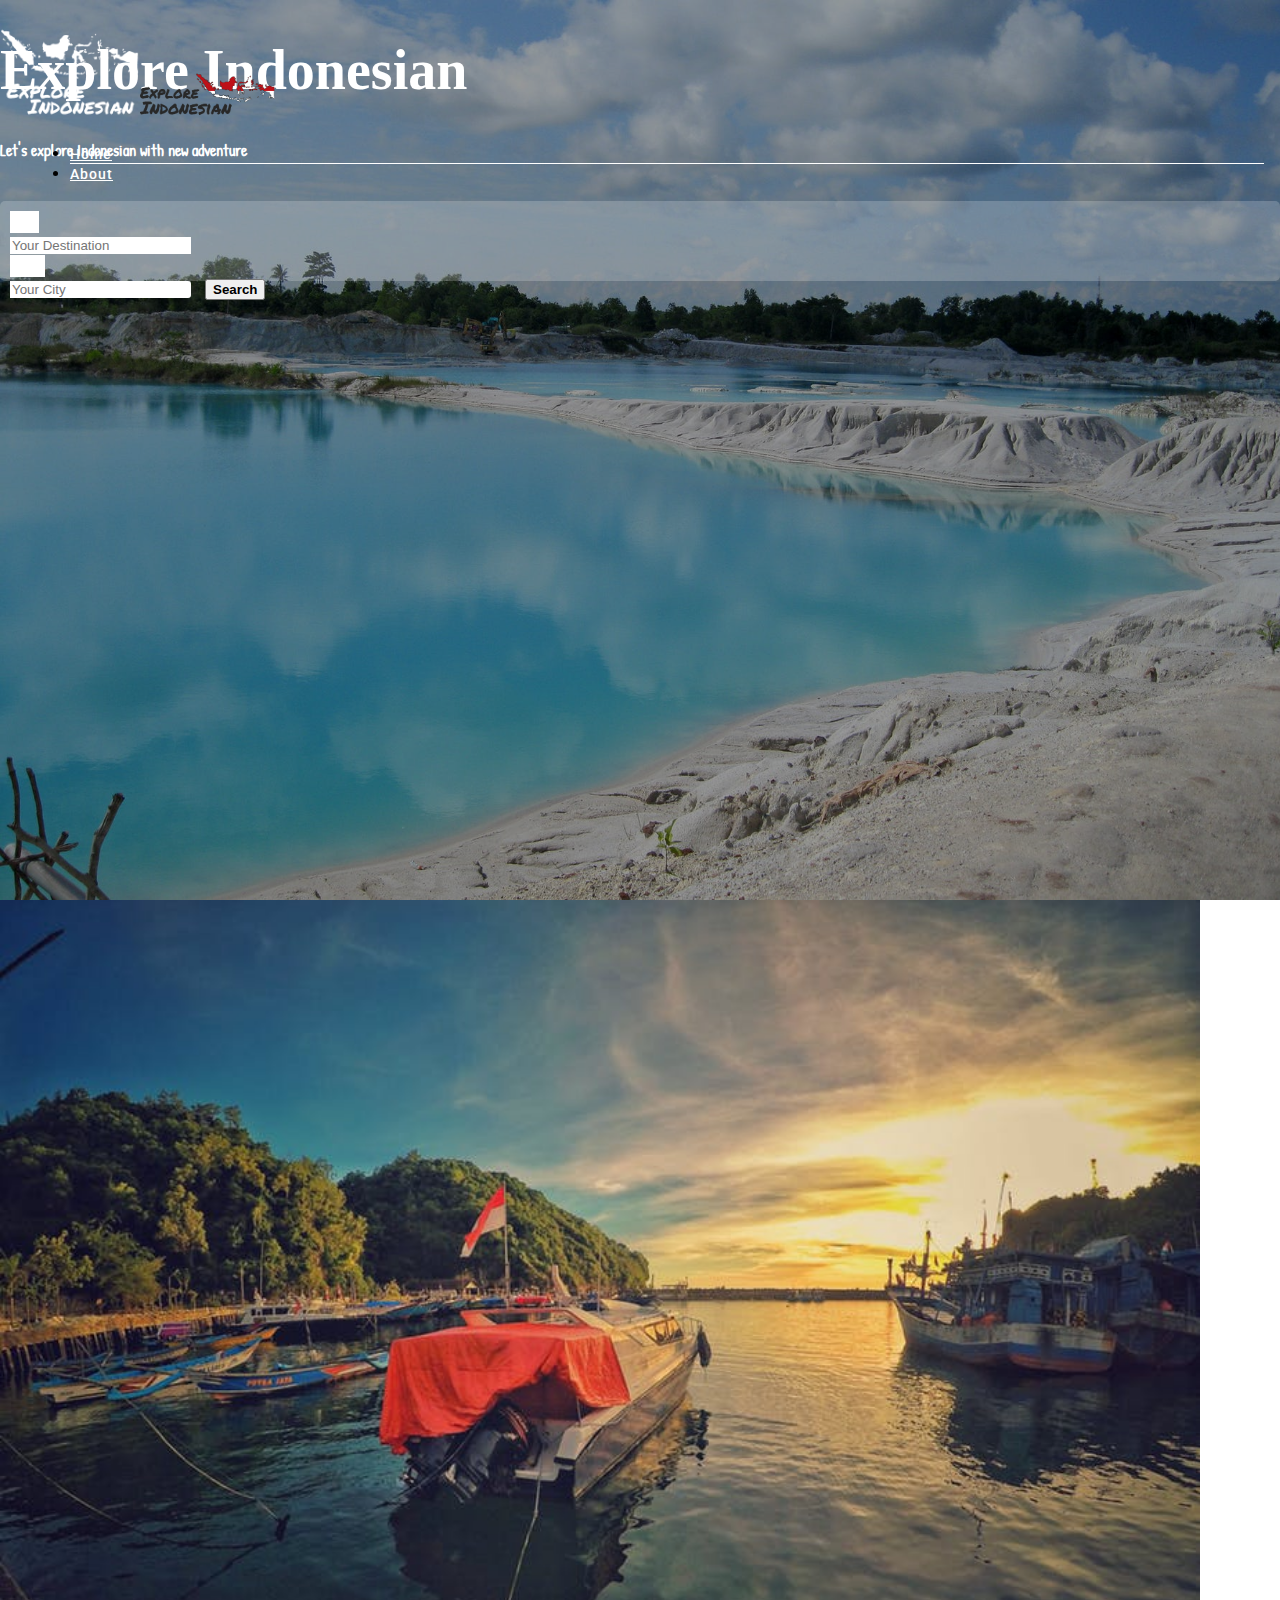
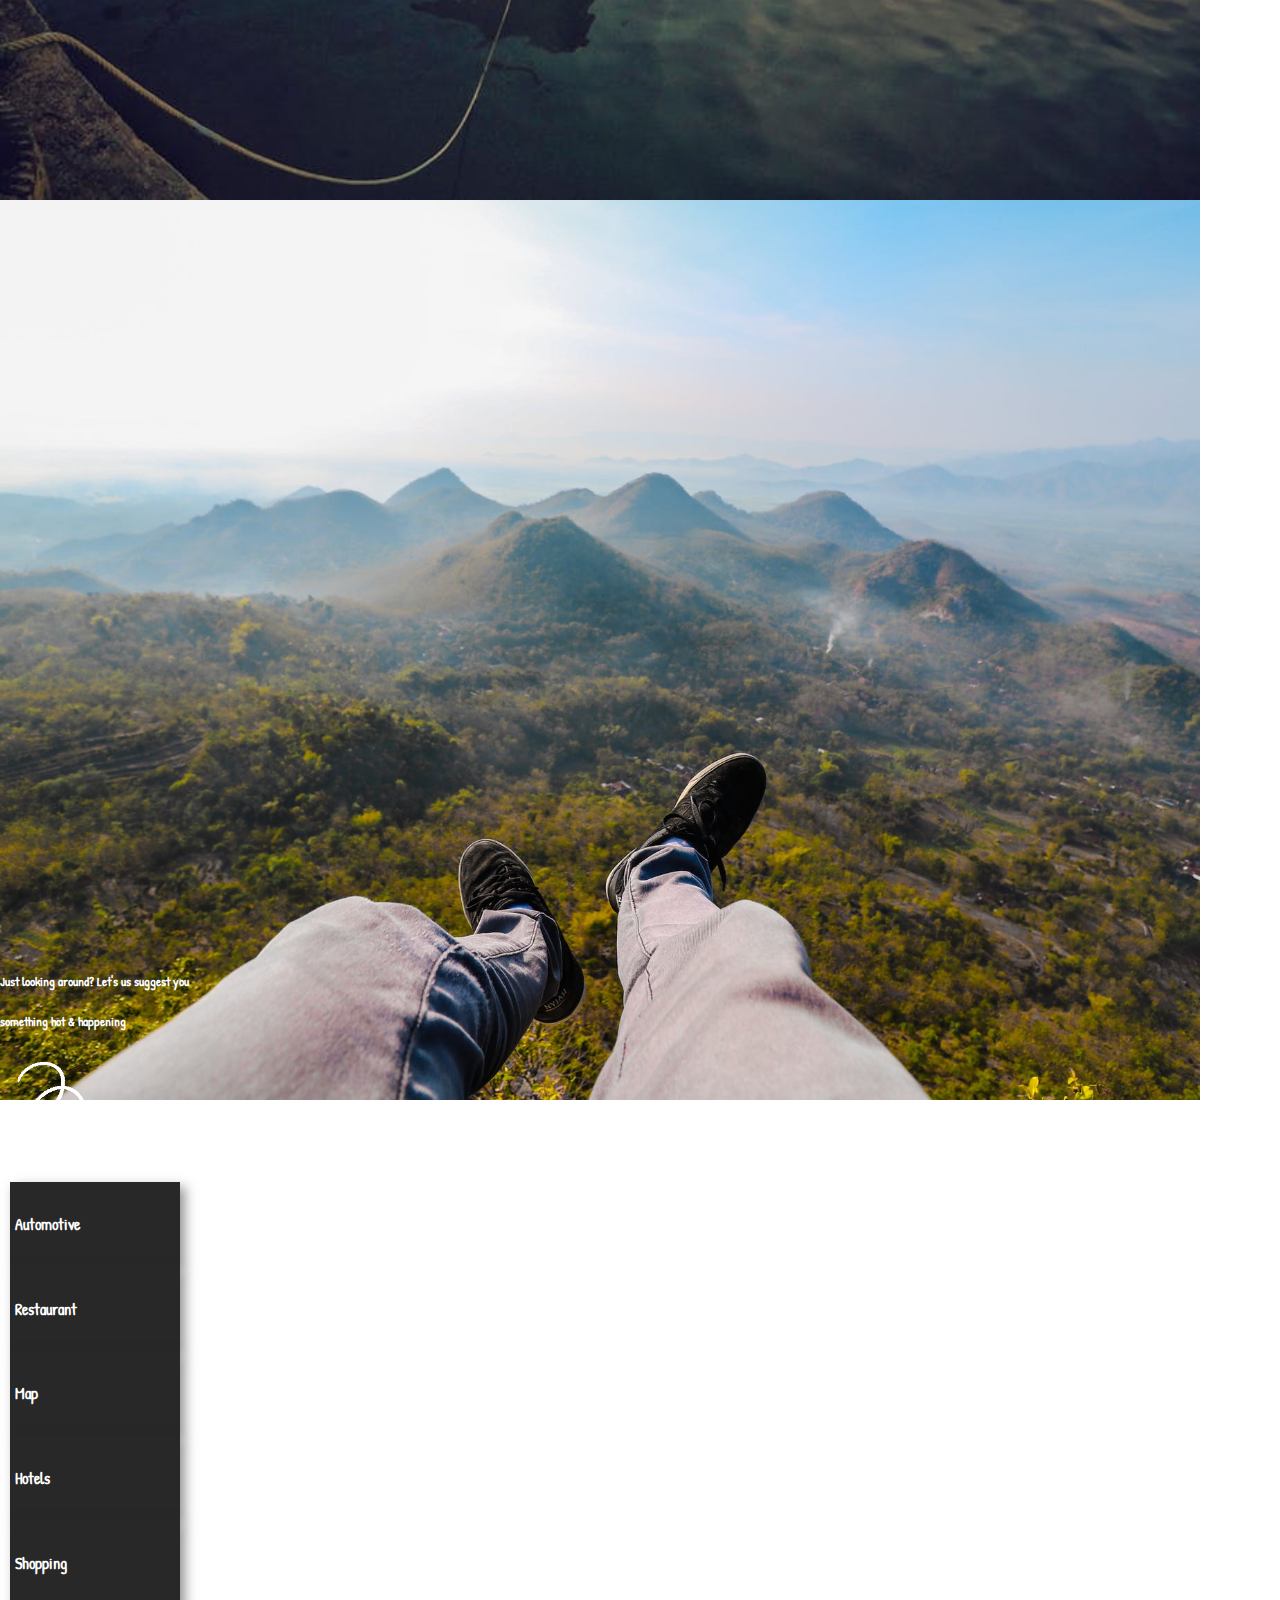
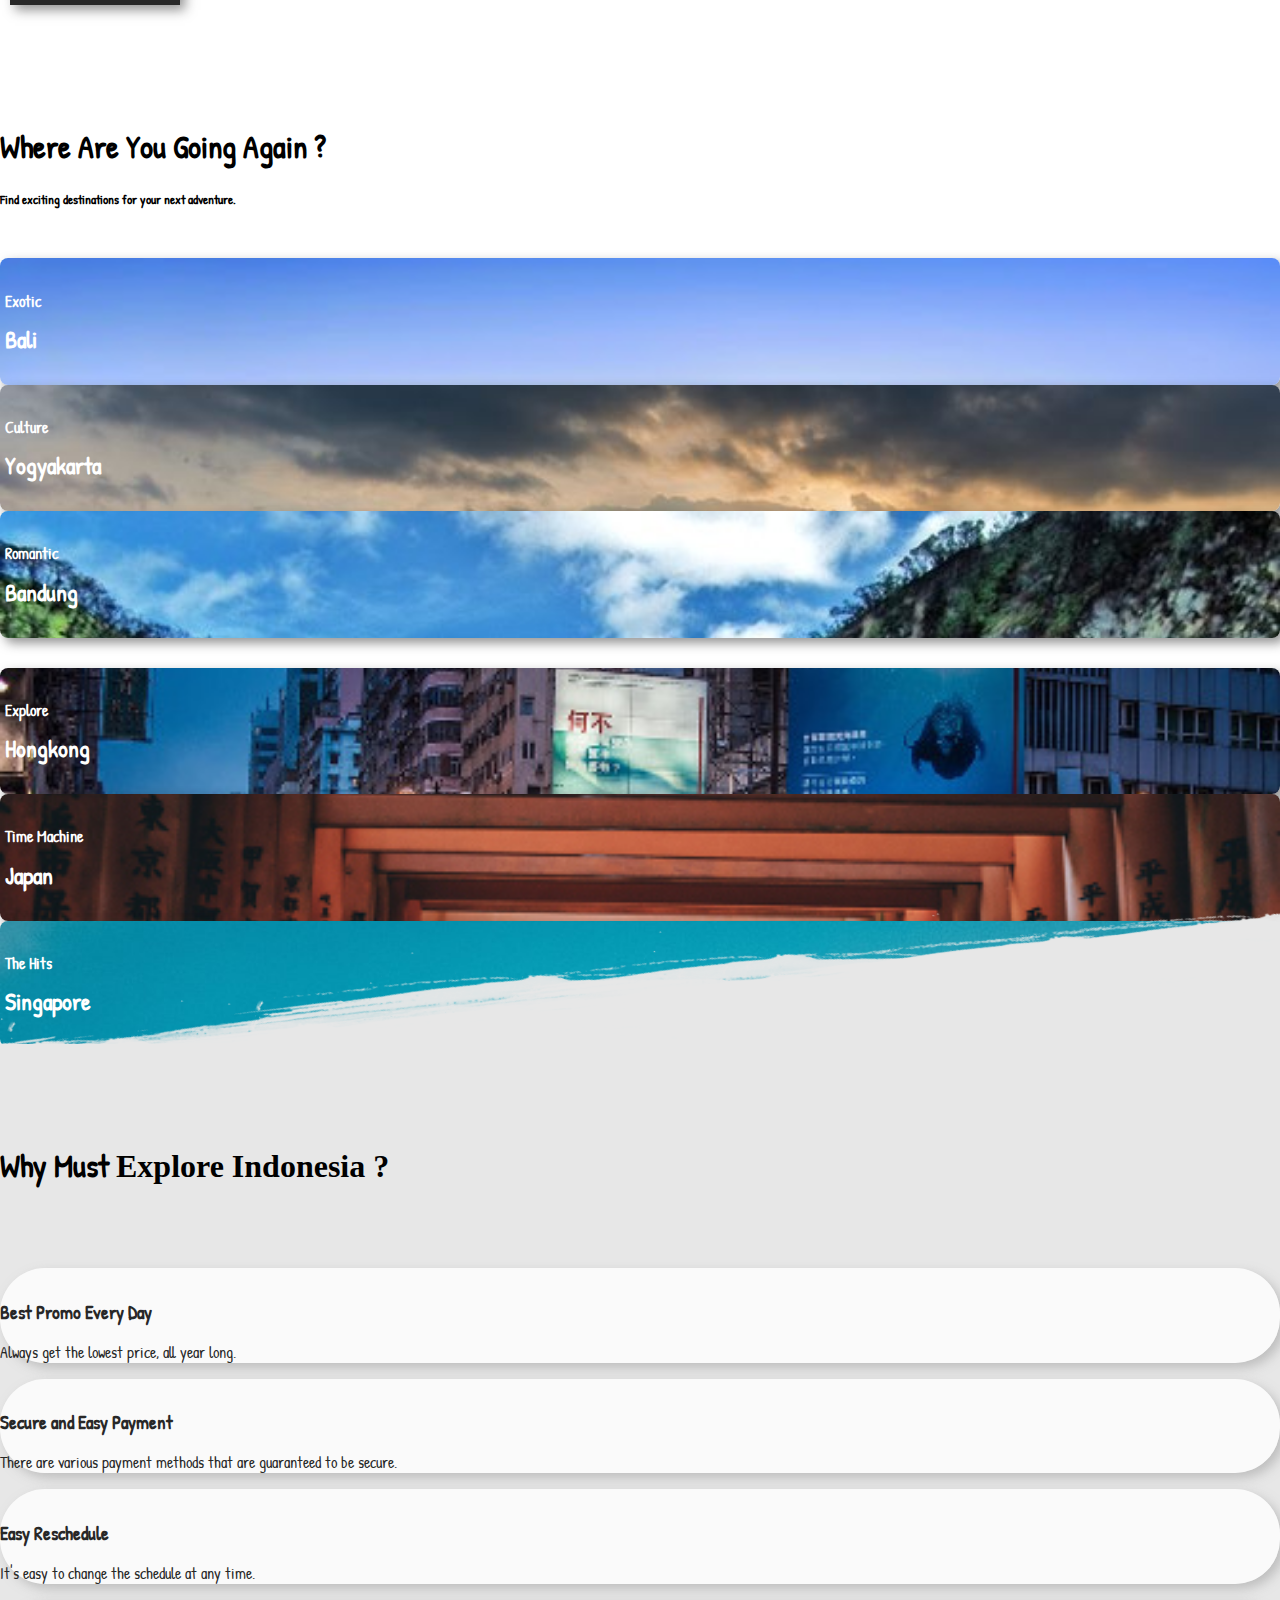
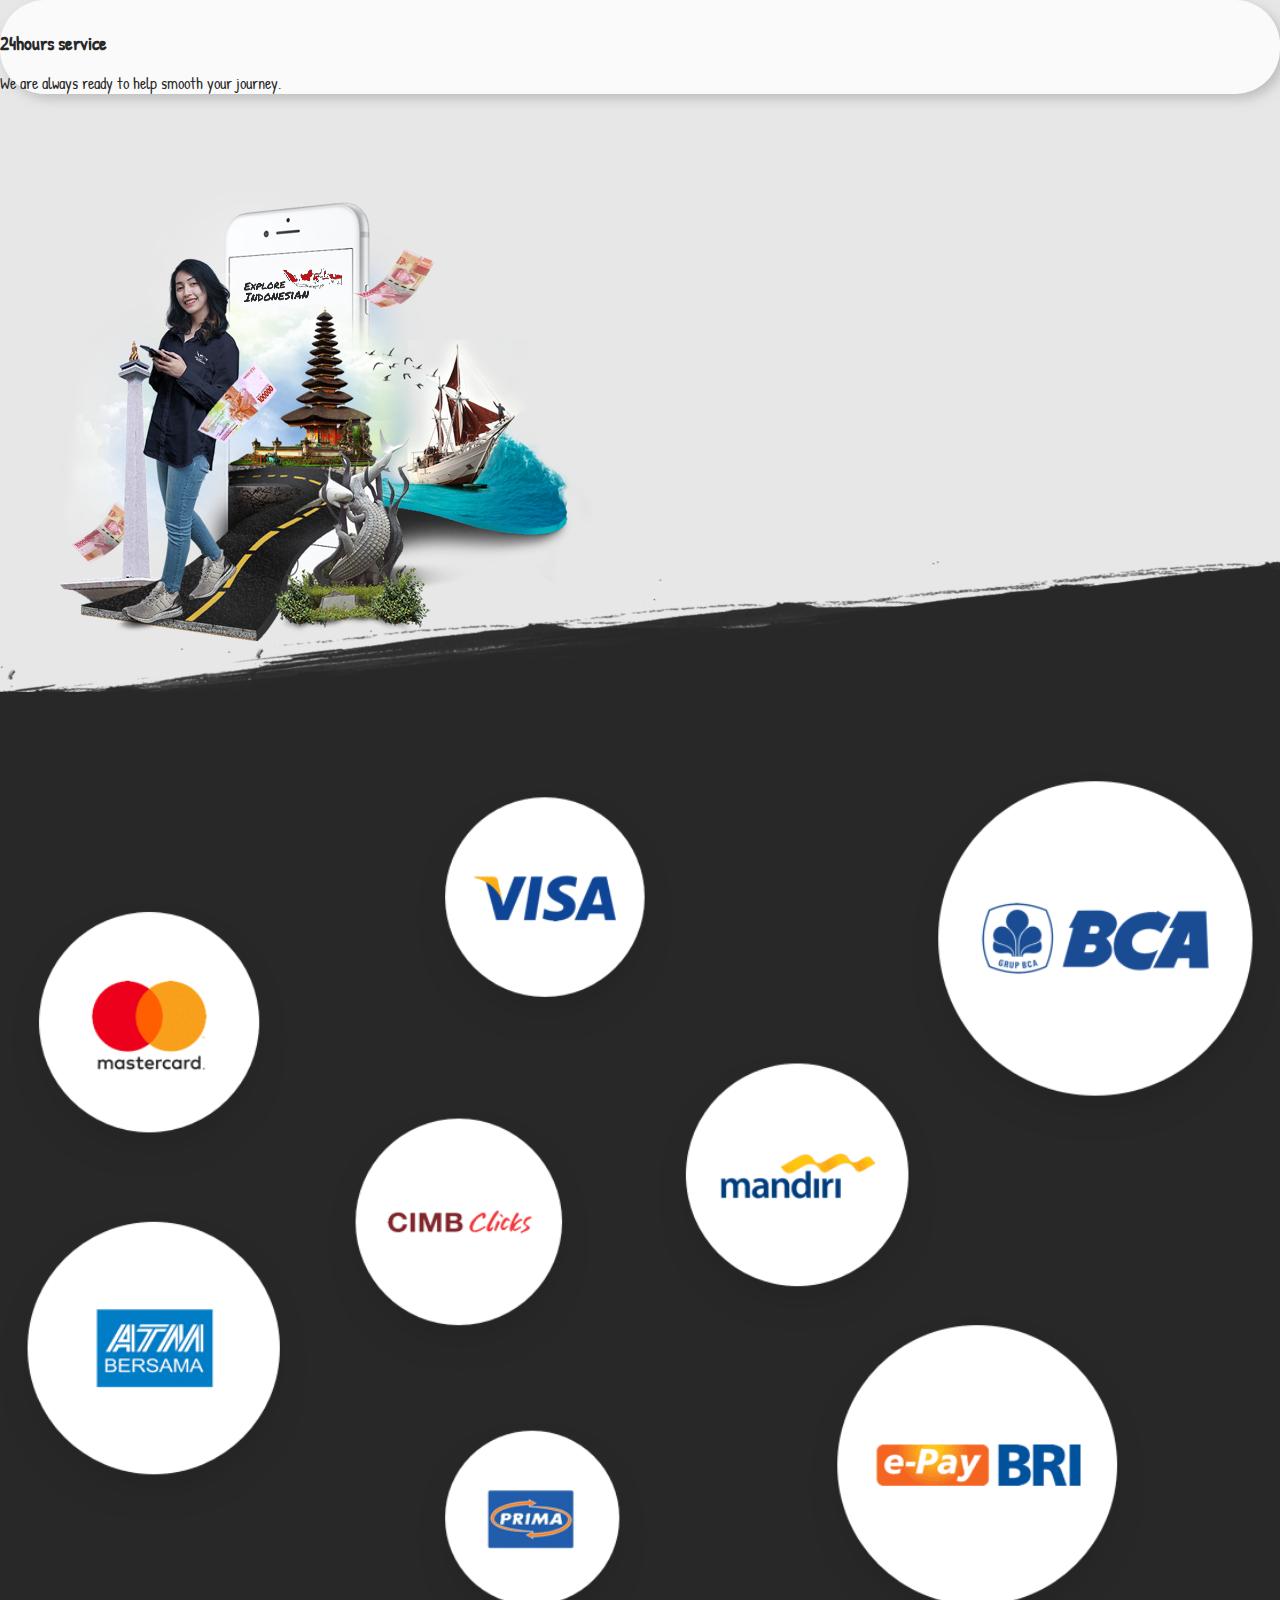
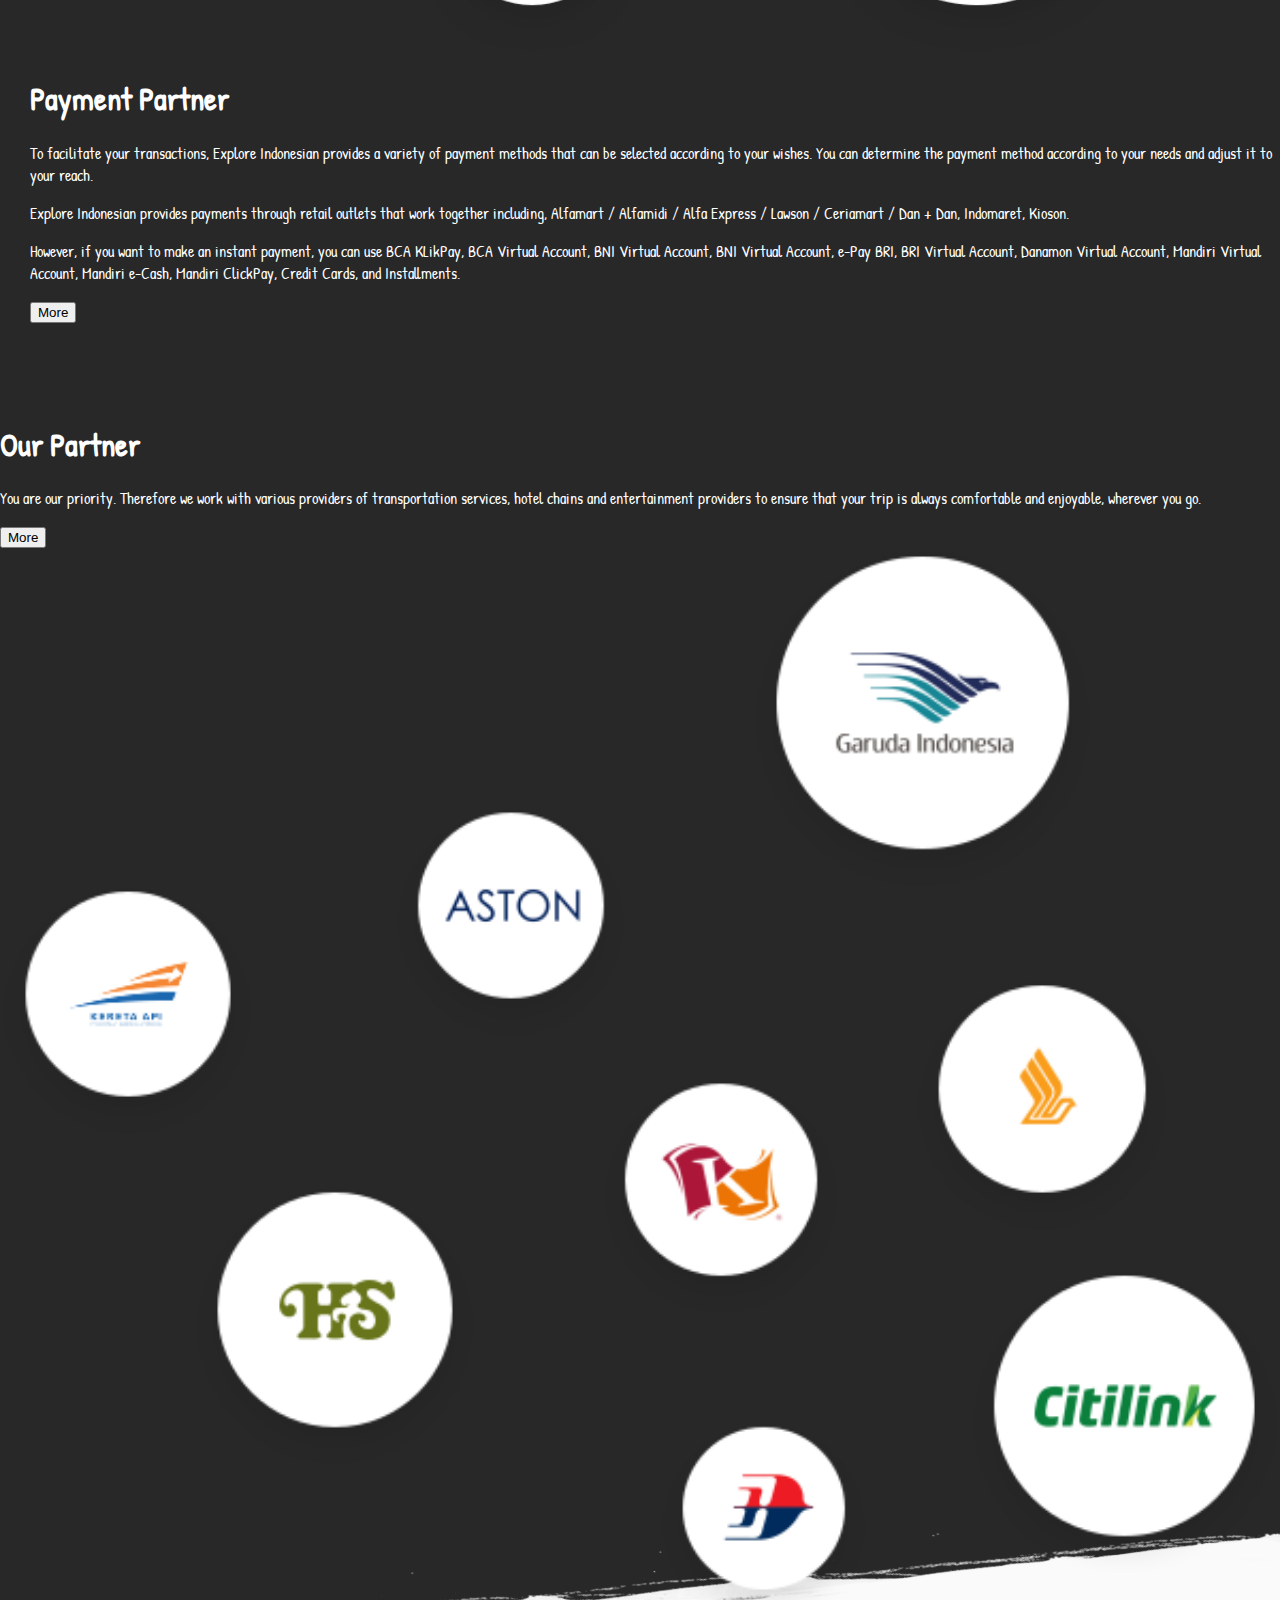
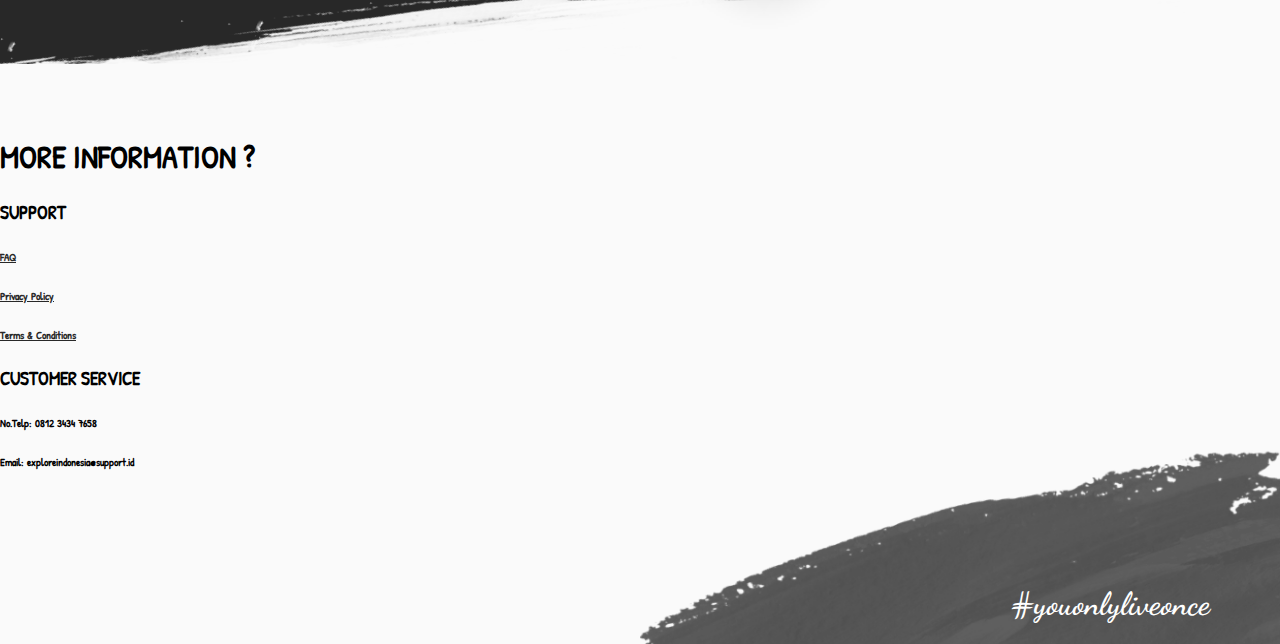
<file: index.html>
<!DOCTYPE html>
<html lang="en">
  <head>
    <meta charset="UTF-8" />
    <meta name="viewport" content="width=device-width, initial-scale=1.0" />
    <meta http-equiv="X-UA-Compatible" content="ie=edge" />
    <title>Explore-Indonesian</title>
    <link
      rel="stylesheet"
      href="https://stackpath.bootstrapcdn.com/bootstrap/4.1.3/css/bootstrap.min.css"
      integrity="sha384-MCw98/SFnGE8fJT3GXwEOngsV7Zt27NXFoaoApmYm81iuXoPkFOJwJ8ERdknLPMO"
      crossorigin="anonymous"
    />
    <link
      href="https://fonts.googleapis.com/css?family=Patrick+Hand|Permanent+Marker|Roboto:400,500,700|Dancing+Script:400,700"
      rel="stylesheet"
    />
    <link
      rel="stylesheet"
      href="https://use.fontawesome.com/releases/v5.6.1/css/all.css"
      integrity="sha384-gfdkjb5BdAXd+lj+gudLWI+BXq4IuLW5IT+brZEZsLFm++aCMlF1V92rMkPaX4PP"
      crossorigin="anonymous"
    />
    <link rel="stylesheet" href="/assets/css/index.css" />
  </head>
  <body>
    <header>
      <nav class="navbar navbar-expand-lg header header-absolute" id="header">
        <div class="container">
          <a href="/">
            <img
              class="navbar-brand transition d-block"
              id="logo-absolute"
              src="/assets/images/logo-top.png"
              width="140px"
              alt=""
            /><img
              class="navbar-brand transition d-none"
              id="logo-fixed"
              src="/assets/images/logo.png"
              width="140px"
              alt=""
            />
          </a>
          <div class="collapse navbar-collapse" id="menu-navbar">
            <ul class="navbar-nav ml-auto">
              <li class="nav-item active">
                <a class="nav-link" href="/">Home</a>
              </li>
              <li class="nav-item"><a class="nav-link" href="/pages/about.html">About</a></li>
            </ul>
          </div>
        </div>
      </nav>
    </header>
    <main class="content">
      <div class="intro">
        <div
          id="carousel-intro"
          class="carousel slide carousel-fade"
          data-ride="carousel"
        >
          <div class="carousel-inner">
            <div class="carousel-item active">
              <img
                class="d-block w-100 img-carousel"
                src="/assets/images/photo/photo1.jpg"
                alt="First slide"
              />
            </div>
            <div class="carousel-item">
              <img
                class="d-block w-100 img-carousel"
                src="/assets/images/photo/photo2.jpg"
                alt="Second slide"
              />
            </div>
            <div class="carousel-item">
              <img
                class="d-block w-100 img-carousel"
                src="/assets/images/photo/photo3.jpg"
                alt="Third slide"
              />
            </div>
          </div>
        </div>
        <div
          class="intro-content d-flex align-items-center justify-content-center"
        >
          <div class="intro text-center">
            <div class="row">
              <div class="col-12"><h1>Explore Indonesian</h1></div>
            </div>
            <div class="row">
              <div class="col-12">
                <h4>Let's explore Indonesian with new adventure</h4>
              </div>
            </div>
            <div class="row">
              <div class="col-6 offset-3 search">
                <div class="input-group">
                  <div class="input-group-prepend">
                    <span class="input-group-text">What</span>
                  </div>
                  <input
                    type="text"
                    placeholder="Your Destination"
                    class="form-control input-search"
                  />
                  <div class="input-group-prepend">
                    <span class="input-group-text">Where</span>
                  </div>
                  <input
                    type="text"
                    placeholder="Your City"
                    class="form-control input-search input-city"
                  />
                  <button class="btn btn-animate btn-animate-vertical btn-primary btn-search">
                    <span>
                      <i class="icon fas fa-search" aria-hidden="true"></i>
                      Search
                  </span>
                  </button>
                </div>
              </div>
            </div>
          </div>
        </div>
        <div class="sub-menu">
          <div class="row suggest">
            <div class="col-3 offset-4 text-center">
              <h5>Just looking around? Let's us suggest you</h5>
              <h5>something hot & happening</h5>
            </div>
            <div class="col-1">
              <img src="/assets/images/arrow.png" width="100px" alt="" />
            </div>
          </div>
          <div class="row cards-menu">
            <div class="col-8 offset-2 d-flex justify-content-space-evenly">
              <div class="card cards-submenu">
                <div class="card-body text-center">
                  <h1 class="fas fa-cogs"></h1>
                  <h4>Automotive</h4>
                </div>
              </div>
              <div class="card cards-submenu">
                <div class="card-body text-center">
                  <h1 class="fas fa-utensils"></h1>
                  <h4>Restaurant</h4>
                </div>
              </div>
              <div class="card cards-submenu">
                <div class="card-body text-center">
                  <h1 class="fas fa-map-marked-alt"></h1>
                  <h4>Map</h4>
                </div>
              </div>
              <div class="card cards-submenu">
                <div class="card-body text-center">
                  <h1 class="fas fa-bed"></h1>
                  <h4>Hotels</h4>
                </div>
              </div>
              <div class="card cards-submenu">
                <div class="card-body text-center">
                  <h1 class="fas fa-shopping-cart"></h1>
                  <h4>Shopping</h4>
                </div>
              </div>
            </div>
          </div>
        </div>
      </div>
      <div class="main-content">
        <div class="destination">
          <div class="container">
            <div class="row title">
              <div class="col-12 text-center">
                <h1>Where Are You Going Again ?</h1>
                <h5>Find exciting destinations for your next adventure.</h5>
              </div>
            </div>
            <div class="row">
              <div class="col-4">
                <div class="card cards-destination destination1">
                  <div class="card-body">
                    <h4>Exotic</h4>
                    <h2>Bali</h2>
                  </div>
                </div>
              </div>
              <div class="col-4">
                <div class="card cards-destination destination2">
                  <div class="card-body text-center">
                    <h4>Culture</h4>
                    <h2>Yogyakarta</h2>
                  </div>
                </div>
              </div>
              <div class="col-4">
                <div class="card cards-destination destination3">
                  <div class="card-body text-right">
                    <h4>Romantic</h4>
                    <h2>Bandung</h2>
                  </div>
                </div>
              </div>
            </div>
            <div class="row" style="margin-top:30px">
              <div class="col-4">
                <div class="card cards-destination destination4">
                  <div class="card-body">
                    <h4>Explore</h4>
                    <h2>Hongkong</h2>
                  </div>
                </div>
              </div>
              <div class="col-4">
                <div class="card cards-destination destination5">
                  <div class="card-body text-center">
                    <h4>Time Machine</h4>
                    <h2>Japan</h2>
                  </div>
                </div>
              </div>
              <div class="col-4">
                <div class="card cards-destination destination6">
                  <div class="card-body text-right">
                    <h4>The Hits</h4>
                    <h2>Singapore</h2>
                  </div>
                </div>
              </div>
            </div>
          </div>
        </div>
        <div class="el-swap-gray"></div>
        <div class="reason">
          <div class="container">
            <div class="row title" style="margin-bottom: 0;">
              <div class="col-12 text-center">
                <h1>Why Must <span class="explore-indonesia">Explore Indonesia<span> ?</h1>
              </div>
            </div>
            <div class="row">
              <div class="col-6 p-why">
                <div class="row margin-card">
                  <div class="col-12">
                    <div class="card cards-reason">
                      <div class="card-body">
                        <div class="row">
                          <div class="col-3 d-flex justify-content-center align-items-center">
                            <h1 class="fas fa-tags"></h1>
                          </div>
                          <div class="col-9">
                            <h3>Best Promo Every Day</h3>
                            <p>Always get the lowest price, all year long.</p>
                          </div>
                        </div>
                      </div>
                    </div>
                  </div>
                </div>
                <div class="row margin-card">
                  <div class="col-12">
                    <div class="card cards-reason">
                      <div class="card-body">
                        <div class="row">
                          <div class="col-3 d-flex justify-content-center align-items-center">
                            <h1 class="fas fa-shield-alt"></h1>
                          </div>
                          <div class="col-9">
                            <h3>Secure and Easy Payment</h3>
                            <p>There are various payment methods that are guaranteed to be secure.</p>
                          </div>
                        </div>
                      </div>
                    </div>
                  </div>
                </div>
                <div class="row margin-card">
                  <div class="col-12">
                    <div class="card cards-reason">
                      <div class="card-body">
                        <div class="row">
                          <div class="col-3 d-flex justify-content-center align-items-center">
                            <h1 class="fas fa-calendar-check"></h1>
                          </div>
                          <div class="col-9">
                            <h3>Easy Reschedule</h3>
                            <p>It's easy to change the schedule at any time.</p>
                          </div>
                        </div>
                      </div>
                    </div>
                  </div>
                </div>
                <div class="row margin-card">
                  <div class="col-12">
                    <div class="card cards-reason">
                      <div class="card-body">
                        <div class="row">
                          <div class="col-3 d-flex justify-content-center align-items-center">
                            <h1 class="fas fa-headset"></h1>
                          </div>
                          <div class="col-9">
                            <h3>24hours service</h3>
                            <p>We are always ready to help smooth your journey.</p>
                          </div>
                        </div>
                      </div>
                    </div>
                  </div>
                </div>
              </div>
              <div class="col-6">
                <img src="/assets/images/why.png" alt="Reason Explore-Indonesian">
              </div>
            </div>
          </div>
        </div>
        <div class="el-swap-black"></div>
        <div class="partner">
          <div class="container">
            <div class="row">
              <div class="col-6">
                <img src="/assets/images/payment.png" width="100%" alt="Payment Explore-Indonesian">
              </div>
              <div class="col-5 d-flex align-items-center" style="margin-left: 30px">
                <div>
                  <h1>Payment Partner</h1>
                  <p>
                    To facilitate your transactions, Explore Indonesian provides a variety of payment methods that can be selected according to your wishes. You can determine the payment method according to your needs and adjust it to your reach.
                  </p>
                  <p>
                    Explore Indonesian provides payments through retail outlets that work together including, Alfamart / Alfamidi / Alfa Express / Lawson / Ceriamart / Dan + Dan, Indomaret, Kioson.
                  </p>
                  <p>
                    However, if you want to make an instant payment, you can use BCA KLikPay, BCA Virtual Account, BNI Virtual Account, BNI Virtual Account, e-Pay BRI, BRI Virtual Account, Danamon Virtual Account, Mandiri Virtual Account, Mandiri e-Cash, Mandiri ClickPay, Credit Cards, and Installments.  
                  </p>
                  <button class="btn btn-animate btn-animate-vertical btn-warning">
                    <span>
                      <i class="icon fas fa-ellipsis-h" aria-hidden="true"></i>
                      More
                    </span>
                  </button>
                </div>
              </div>
            </div>
            <div class="row" style="margin-top: 100px">
              <div class="col-5 d-flex align-items-center">
                <div>
                  <h1>Our Partner</h1>
                  <p>
                    You are our priority. Therefore we work with various providers of transportation services, hotel chains and entertainment providers to ensure that your trip is always comfortable and enjoyable, wherever you go.
                  </p>
                  <button class="btn btn-animate btn-animate-vertical btn-warning">
                    <span>
                      <i class="icon fas fa-ellipsis-h" aria-hidden="true"></i>
                      More
                    </span>
                  </button>
                </div>
              </div>
              <div class="col-6 offset-1">
                <img src="/assets/images/partner.png" width="100%" alt="Partner Explore-Indonesian">
              </div>
            </div>
          </div>
        </div>
      </div>
    </main>
    <footer>
      <div class="el-swap-w-gray"></div>   
      <div class="footer">
        <div class="container">
          <div class="row">
            <div class="col-4 text-center">
              <h1>MORE <b>INFORMATION</b> ?</h1>
            </div>
            <div class="col-3 offset-1">
              <h3>SUPPORT</h3>
              <a href="">
                <h6>FAQ</h6>
              </a>
              <a href="">
                <h6>Privacy Policy</h6>
              </a>
              <a href="">
                <h6>Terms & Conditions</h6>
              </a>
            </div>
            <div class="col-3">
              <h3>CUSTOMER SERVICE</h3>
              <h6>No.Telp: 0812 3434 7658</h6>
              <h6>Email: exploreindonesia@support.id</h6>
            </div>
          </div>
        </div>
        <div class="bottom-footer">
          <div class="background">
            <h1>#youonlyliveonce</h1>
          </div>
        </div>
      </div>   
    </footer>

    <script
      src="https://code.jquery.com/jquery-3.3.1.slim.min.js"
      integrity="sha384-q8i/X+965DzO0rT7abK41JStQIAqVgRVzpbzo5smXKp4YfRvH+8abtTE1Pi6jizo"
      crossorigin="anonymous"
    ></script>
    <script
      src="https://cdnjs.cloudflare.com/ajax/libs/popper.js/1.14.3/umd/popper.min.js"
      integrity="sha384-ZMP7rVo3mIykV+2+9J3UJ46jBk0WLaUAdn689aCwoqbBJiSnjAK/l8WvCWPIPm49"
      crossorigin="anonymous"
    ></script>
    <script
      src="https://stackpath.bootstrapcdn.com/bootstrap/4.1.3/js/bootstrap.min.js"
      integrity="sha384-ChfqqxuZUCnJSK3+MXmPNIyE6ZbWh2IMqE241rYiqJxyMiZ6OW/JmZQ5stwEULTy"
      crossorigin="anonymous"
    ></script>
    <script>
      $(window).scroll(() => {
        const header = $("#header");
        const logoAbsolute = $("#logo-absolute");
        const logoFixed = $("#logo-fixed");
        if ($(window).scrollTop() >= 18) {
          header.removeClass("header-absolute").addClass("header-fixed");
          logoAbsolute.removeClass("d-block").addClass("d-none");
          logoFixed.removeClass("d-none").addClass("d-block");
        } else {
          header.removeClass("header-fixed").addClass("header-absolute");
          logoFixed.removeClass("d-block").addClass("d-none");
          logoAbsolute.removeClass("d-none").addClass("d-block");
        }
      });
      $("#carousel-intro").carousel({
        interval: 5000
      });
    </script>
  </body>
</html>
</file>
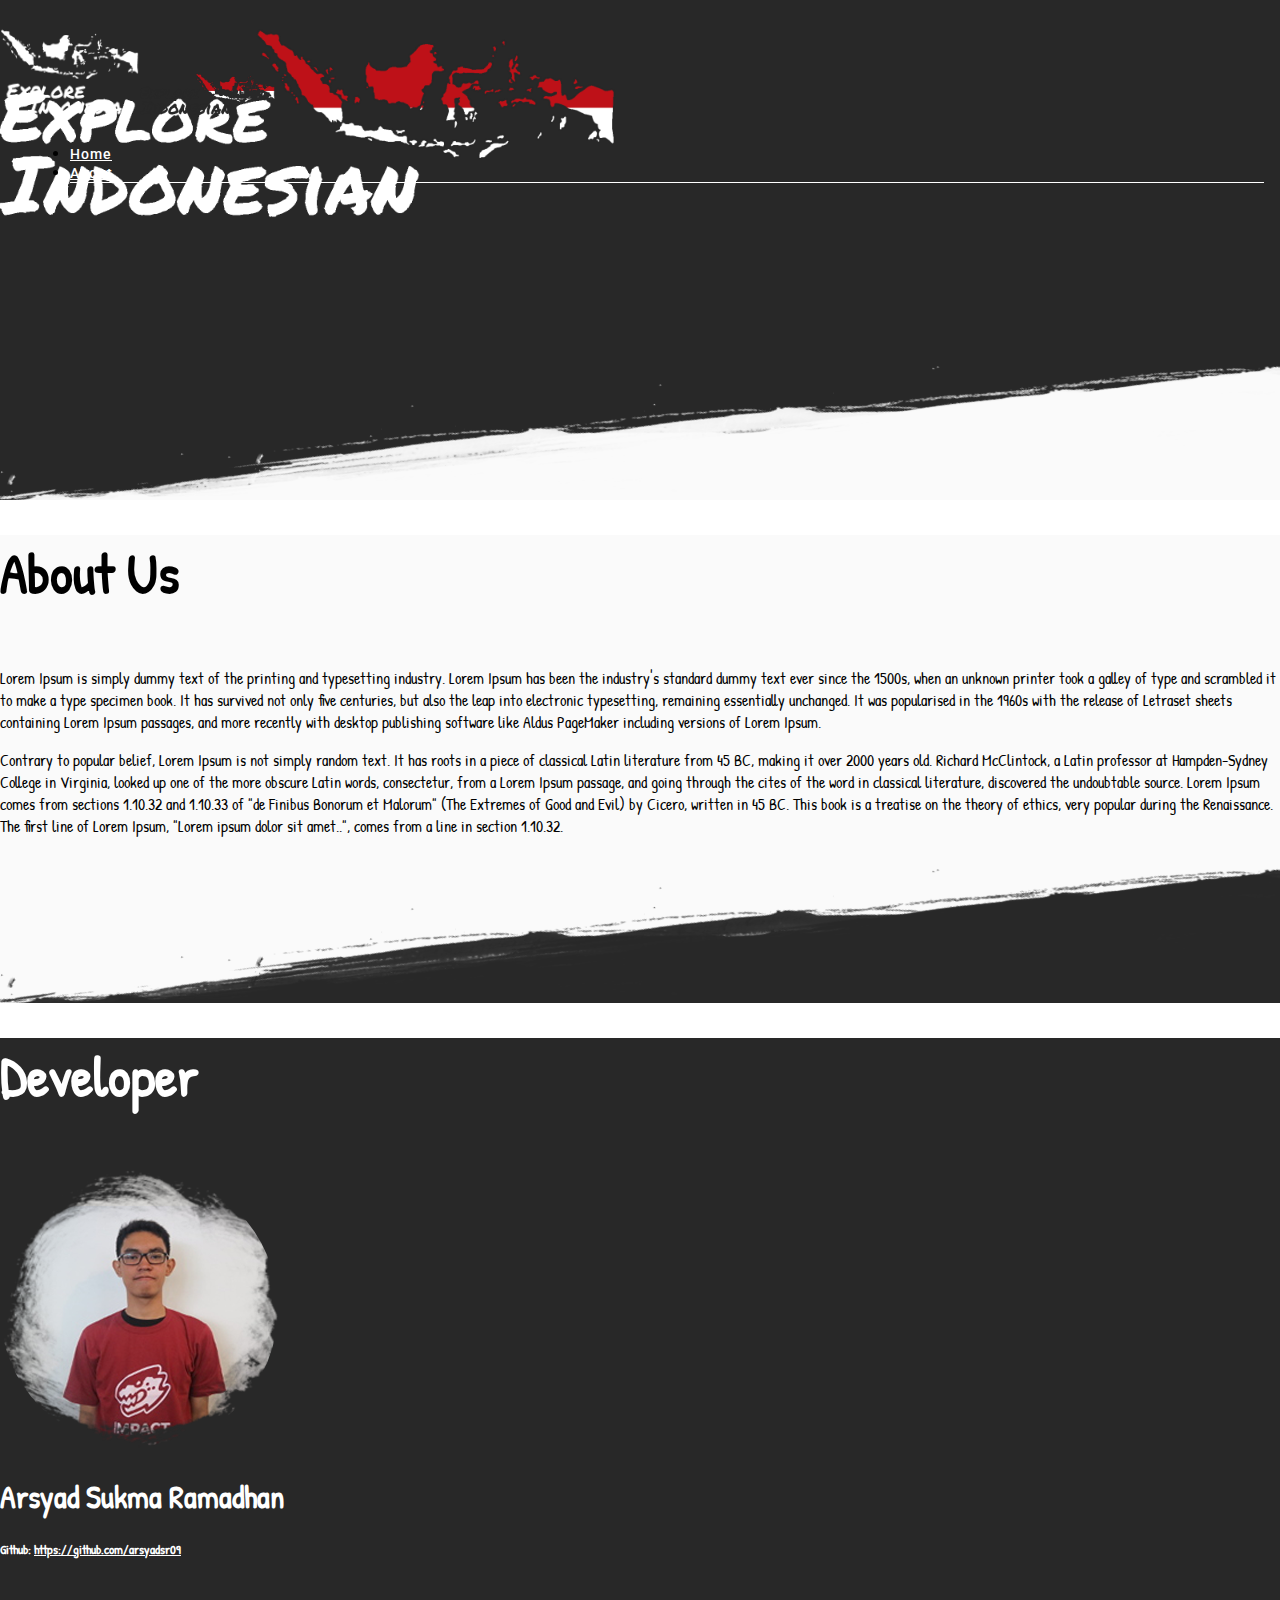
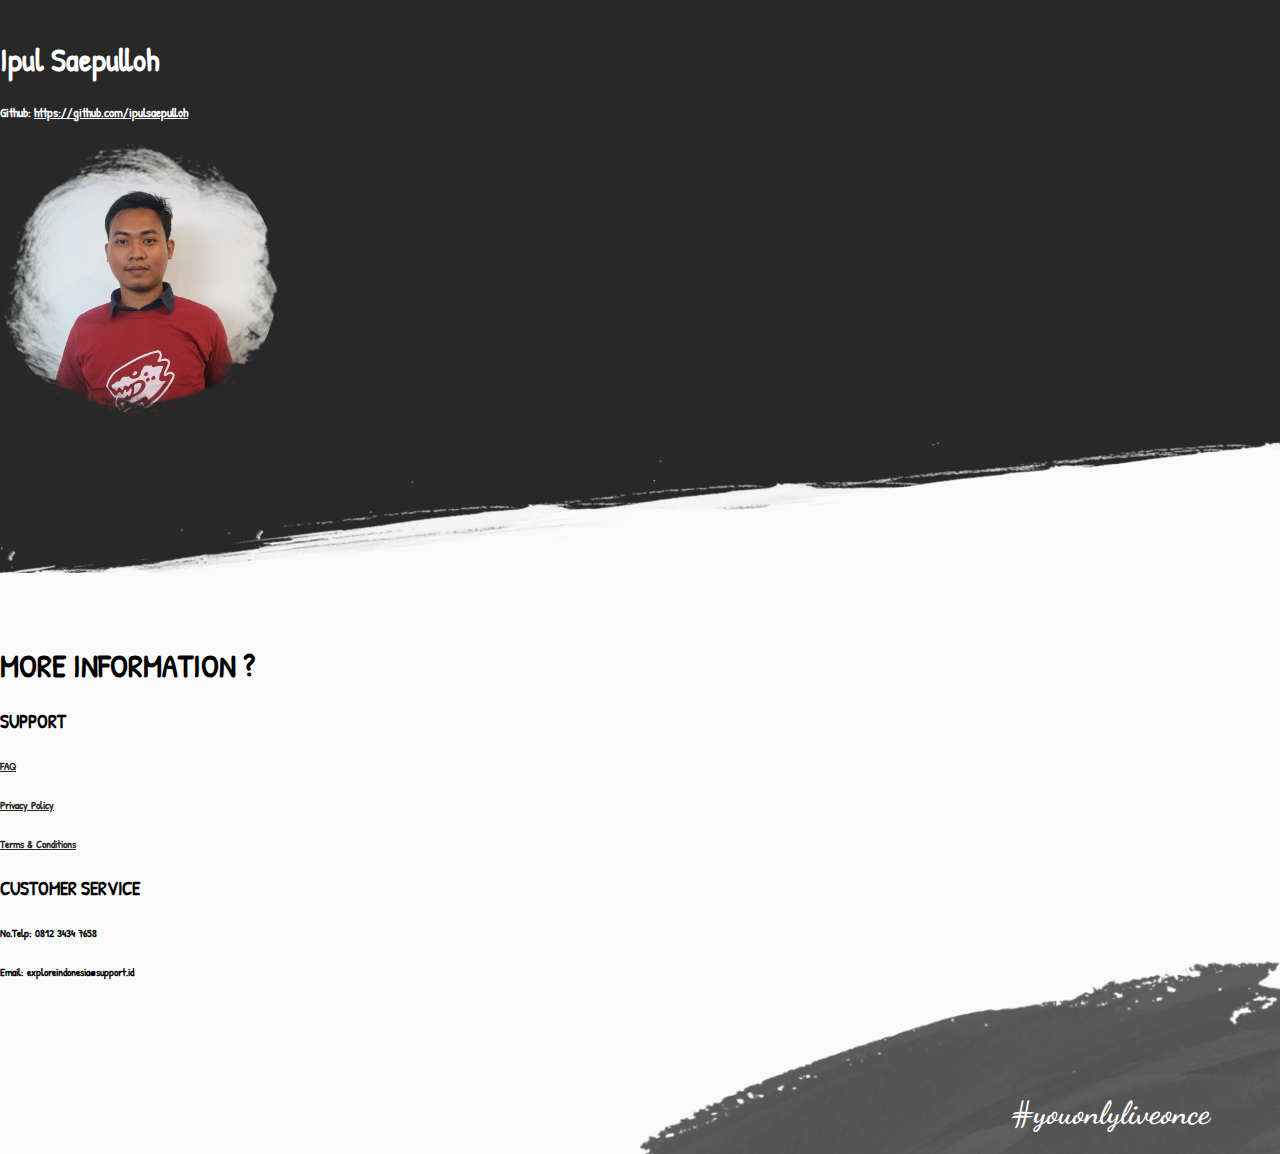
<file: pages/about.html>
<!DOCTYPE html>
<html lang="en">
  <head>
    <meta charset="UTF-8" />
    <meta name="viewport" content="width=device-width, initial-scale=1.0" />
    <meta http-equiv="X-UA-Compatible" content="ie=edge" />
    <title>Explore-Indonesian</title>
    <link
      rel="stylesheet"
      href="https://stackpath.bootstrapcdn.com/bootstrap/4.1.3/css/bootstrap.min.css"
      integrity="sha384-MCw98/SFnGE8fJT3GXwEOngsV7Zt27NXFoaoApmYm81iuXoPkFOJwJ8ERdknLPMO"
      crossorigin="anonymous"
    />
    <link
      href="https://fonts.googleapis.com/css?family=Patrick+Hand|Permanent+Marker|Roboto:400,500,700|Dancing+Script:400,700"
      rel="stylesheet"
    />
    <link
      rel="stylesheet"
      href="https://use.fontawesome.com/releases/v5.6.1/css/all.css"
      integrity="sha384-gfdkjb5BdAXd+lj+gudLWI+BXq4IuLW5IT+brZEZsLFm++aCMlF1V92rMkPaX4PP"
      crossorigin="anonymous"
    />
    <link rel="stylesheet" href="/assets/css/index.css" />
  </head>
  <body>
    <header>
      <nav class="navbar navbar-expand-lg header header-absolute" id="header">
        <div class="container">
          <a href="/">
            <img
              class="navbar-brand transition d-block"
              id="logo-absolute"
              src="/assets/images/logo-top.png"
              width="140px"
              alt=""
            /><img
              class="navbar-brand transition d-none"
              id="logo-fixed"
              src="/assets/images/logo.png"
              width="140px"
              alt=""
            />
          </a>
          <div class="collapse navbar-collapse" id="menu-navbar">
            <ul class="navbar-nav ml-auto">
              <li class="nav-item"><a class="nav-link" href="/">Home</a></li>
              <li class="nav-item active">
                <a class="nav-link" href="/pages/about.html">About</a>
              </li>
            </ul>
          </div>
        </div>
      </nav>
    </header>
    <main class="content">
      <div class="about-intro">
        <div class="container">
          <div class="row">
            <div
              class="col-12 d-flex logo justify-content-center align-items-center"
            >
              <img
                src="/assets/images/logo-font-white.png"
                width="50%"
                alt=""
              />
            </div>
          </div>
        </div>
      </div>
      <div class="el-swap-w-gray"></div>
      <div class="about-main-content">
        <div class="container">
          <div class="row">
            <div class="col-12 text-center">
              <h1 class="title-section">About Us</h1>
              <p>
                Lorem Ipsum is simply dummy text of the printing and typesetting
                industry. Lorem Ipsum has been the industry's standard dummy
                text ever since the 1500s, when an unknown printer took a galley
                of type and scrambled it to make a type specimen book. It has
                survived not only five centuries, but also the leap into
                electronic typesetting, remaining essentially unchanged. It was
                popularised in the 1960s with the release of Letraset sheets
                containing Lorem Ipsum passages, and more recently with desktop
                publishing software like Aldus PageMaker including versions of
                Lorem Ipsum.
              </p>
              <p>
                Contrary to popular belief, Lorem Ipsum is not simply random
                text. It has roots in a piece of classical Latin literature from
                45 BC, making it over 2000 years old. Richard McClintock, a
                Latin professor at Hampden-Sydney College in Virginia, looked up
                one of the more obscure Latin words, consectetur, from a Lorem
                Ipsum passage, and going through the cites of the word in
                classical literature, discovered the undoubtable source. Lorem
                Ipsum comes from sections 1.10.32 and 1.10.33 of "de Finibus
                Bonorum et Malorum" (The Extremes of Good and Evil) by Cicero,
                written in 45 BC. This book is a treatise on the theory of
                ethics, very popular during the Renaissance. The first line of
                Lorem Ipsum, "Lorem ipsum dolor sit amet..", comes from a line
                in section 1.10.32.
              </p>
            </div>
          </div>
        </div>
      </div>
      <div class="el-swap-black"></div>
      <div class="about-developer">
        <div class="row">
          <div class="col-12 text-center">
            <h1 class="title-section">Developer</h1>
          </div>
        </div>
        <div class="container">
          <div class="row">
            <div class="col-4">
              <img src="/assets/images/dev/dev1.png" class="img-left" />
            </div>
            <div class="col-7 offset-1 d-flex align-items-center">
              <div>
                <h1>Arsyad Sukma Ramadhan</h1>
                <h5>
                  Github:
                  <a href="https://github.com/arsyadsr09"
                    >https://github.com/arsyadsr09</a
                  >
                </h5>
              </div>
            </div>
          </div>
          <div class="row" style="margin-top:80px">
            <div
              class="col-7 text-right d-flex align-items-center justify-content-end"
            >
              <div>
                <h1>Ipul Saepulloh</h1>
                <h5>
                  Github:
                  <a href="https://github.com/arsyadsr09"
                    >https://github.com/ipulsaepulloh</a
                  >
                </h5>
              </div>
            </div>
            <div class="col-4 offset-1">
              <img src="/assets/images/dev/dev2.png" class="img-right" />
            </div>
          </div>
        </div>
      </div>
    </main>
    <footer>
      <div class="el-swap-w-gray"></div>
      <div class="footer">
        <div class="container">
          <div class="row">
            <div class="col-4 text-center">
              <h1>MORE <b>INFORMATION</b> ?</h1>
            </div>
            <div class="col-3 offset-1">
              <h3>SUPPORT</h3>
              <a href=""> <h6>FAQ</h6> </a>
              <a href=""> <h6>Privacy Policy</h6> </a>
              <a href=""> <h6>Terms & Conditions</h6> </a>
            </div>
            <div class="col-3">
              <h3>CUSTOMER SERVICE</h3>
              <h6>No.Telp: 0812 3434 7658</h6>
              <h6>Email: exploreindonesia@support.id</h6>
            </div>
          </div>
        </div>
        <div class="bottom-footer">
          <div class="background"><h1>#youonlyliveonce</h1></div>
        </div>
      </div>
    </footer>
    <script
      src="https://code.jquery.com/jquery-3.3.1.slim.min.js"
      integrity="sha384-q8i/X+965DzO0rT7abK41JStQIAqVgRVzpbzo5smXKp4YfRvH+8abtTE1Pi6jizo"
      crossorigin="anonymous"
    ></script>
    <script
      src="https://cdnjs.cloudflare.com/ajax/libs/popper.js/1.14.3/umd/popper.min.js"
      integrity="sha384-ZMP7rVo3mIykV+2+9J3UJ46jBk0WLaUAdn689aCwoqbBJiSnjAK/l8WvCWPIPm49"
      crossorigin="anonymous"
    ></script>
    <script
      src="https://stackpath.bootstrapcdn.com/bootstrap/4.1.3/js/bootstrap.min.js"
      integrity="sha384-ChfqqxuZUCnJSK3+MXmPNIyE6ZbWh2IMqE241rYiqJxyMiZ6OW/JmZQ5stwEULTy"
      crossorigin="anonymous"
    ></script>
    <script>
      $(window).scroll(() => {
        const header = $("#header");
        const logoAbsolute = $("#logo-absolute");
        const logoFixed = $("#logo-fixed");
        if ($(window).scrollTop() >= 18) {
          header.removeClass("header-absolute").addClass("header-fixed");
          logoAbsolute.removeClass("d-block").addClass("d-none");
          logoFixed.removeClass("d-none").addClass("d-block");
        } else {
          header.removeClass("header-fixed").addClass("header-absolute");
          logoFixed.removeClass("d-block").addClass("d-none");
          logoAbsolute.removeClass("d-none").addClass("d-block");
        }
      });
    </script>
  </body>
</html>
</file>
<file: assets/css/index.css>
/* components */
@import url("./components/header.css");
@import url("./components/footer.css");

/* pages */
@import url("./pages/index.css");
@import url("./pages/about.css");

/* universal */
@import url("./buttons.css");

body {
  height: 100%;
  min-height: 100vh;
  width: 100%;
  margin: 0;
  font-family: "Patrick Hand", cursive;
}

.content {
  width: 100%;
}

.row {
  margin-right: 0;
  margin-left: 0;
}

.el-swap-white {
  background-image: url("/assets/images/el-swap-white.png");
  background-repeat: no-repeat;
  background-size: 100% 100%;
  width: 100%;
  height: 135px;
  margin-bottom: -3px;
  margin-top: -135px;
  z-index: 4;
}

.el-swap-black {
  background-image: url("/assets/images/el-swap-black.png");
  background-repeat: no-repeat;
  background-size: 100% 100%;
  width: 100%;
  height: 135px;
  margin-bottom: -3px;
  margin-top: -135px;
  z-index: 4;
}

.el-swap-gray {
  background-image: url("/assets/images/el-swap-gray.png");
  background-repeat: no-repeat;
  background-size: 100% 100%;
  width: 100%;
  height: 135px;
  margin-top: -135px;
  margin-bottom: -3px;
  z-index: 4;
}
.el-swap-w-gray {
  background-image: url("/assets/images/el-swap-w-gray.png");
  background-repeat: no-repeat;
  background-size: 100% 100%;
  width: 100%;
  height: 135px;
  margin-top: -135px;
  margin-bottom: -3px;
  z-index: 4;
}

.explore-indonesia {
  font-family: "Permanent Marker", cursive;
}
</file>
